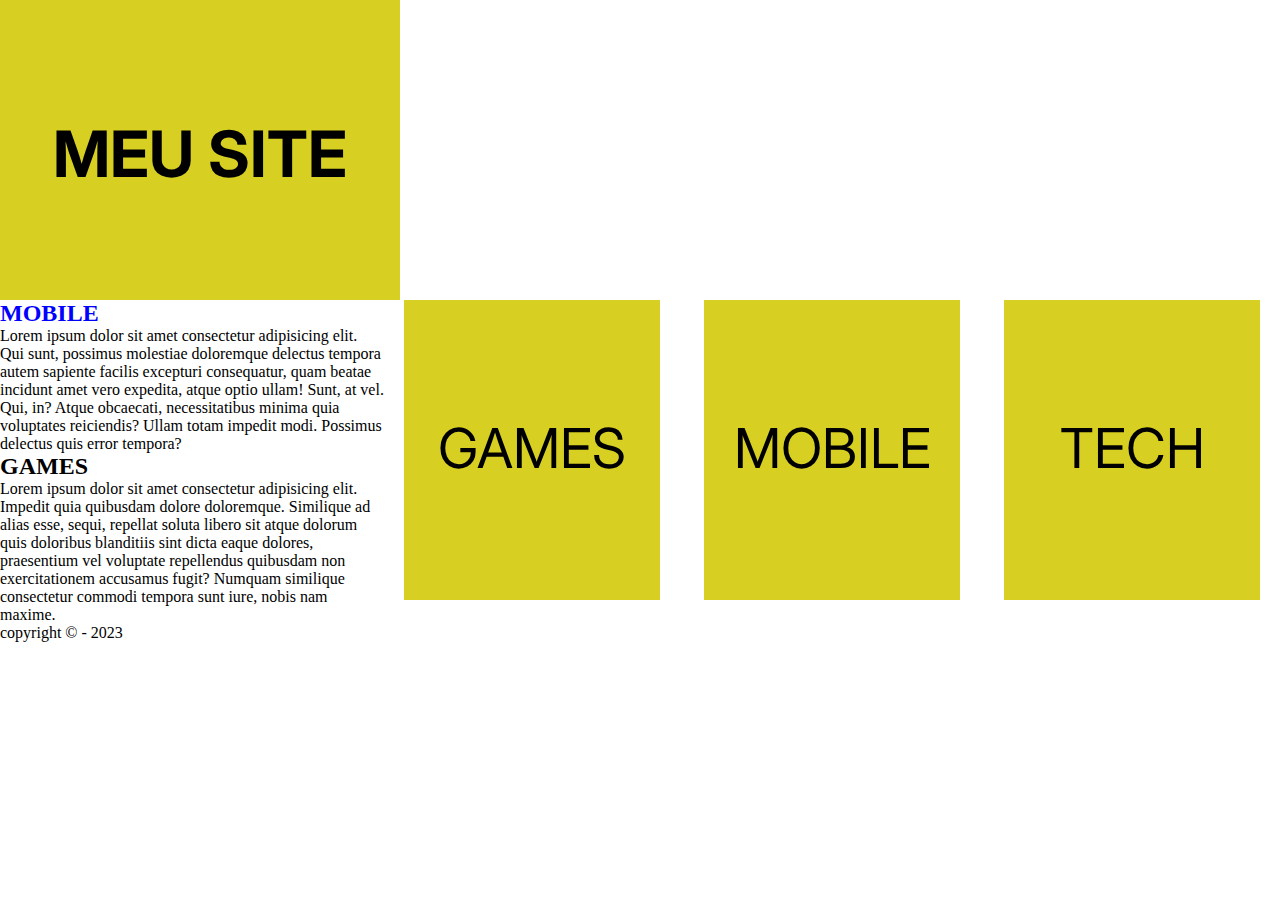
<file: html-college/index.html>
<!DOCTYPE html>
<html lang="pt-br">

<head>
    <meta charset="UTF-8">
    <meta http-equiv="X-UA-Compatible" content="IE=edge">
    <meta name="viewport" content="width=device-width, initial-scale=1.0">
    <title>Gadgets</title>

    <!-- <style>
        header>h2 {
            color: green;
        }
    </style> -->

    <link rel="stylesheet" href="./css/estilo.css">

</head>

<body>

    <div class="container">

        <header>
            <h1>MEU SITE</h1>
            <nav class="menu">
                <ul>
                    <li> <a href="./games.html">GAMES</a> </li>
                    <li> <a href="./mobile.html">MOBILE</a> </li>
                    <li> <a href="./tech.html">TECH</a> </li>
                </ul>
            </nav>
        </header>

        <section>
            <h2 style="color:blue">MOBILE</h2>
            <p>Lorem ipsum dolor sit amet consectetur adipisicing elit. Qui sunt, possimus molestiae doloremque delectus
                tempora autem sapiente facilis excepturi consequatur, quam beatae incidunt amet vero expedita, atque
                optio ullam! Sunt, at vel. Qui, in? Atque obcaecati, necessitatibus minima quia voluptates reiciendis?
                Ullam totam impedit modi. Possimus delectus quis error tempora?
        <div class="container">
            </p>
            <h2>GAMES</h2>
            <p>Lorem ipsum dolor sit amet consectetur adipisicing elit. Impedit quia quibusdam dolore doloremque.
                Similique ad alias esse, sequi, repellat soluta libero sit atque dolorum quis doloribus blanditiis sint
                dicta eaque dolores, praesentium vel voluptate repellendus quibusdam non exercitationem accusamus fugit?
                Numquam similique consectetur commodi tempora sunt iure, nobis nam maxime.
            </p>
        </section>

        <footer>
                <p>copyright &copy - 2023</p>
        </footer>

    </div>

</body>

</html>
</file>
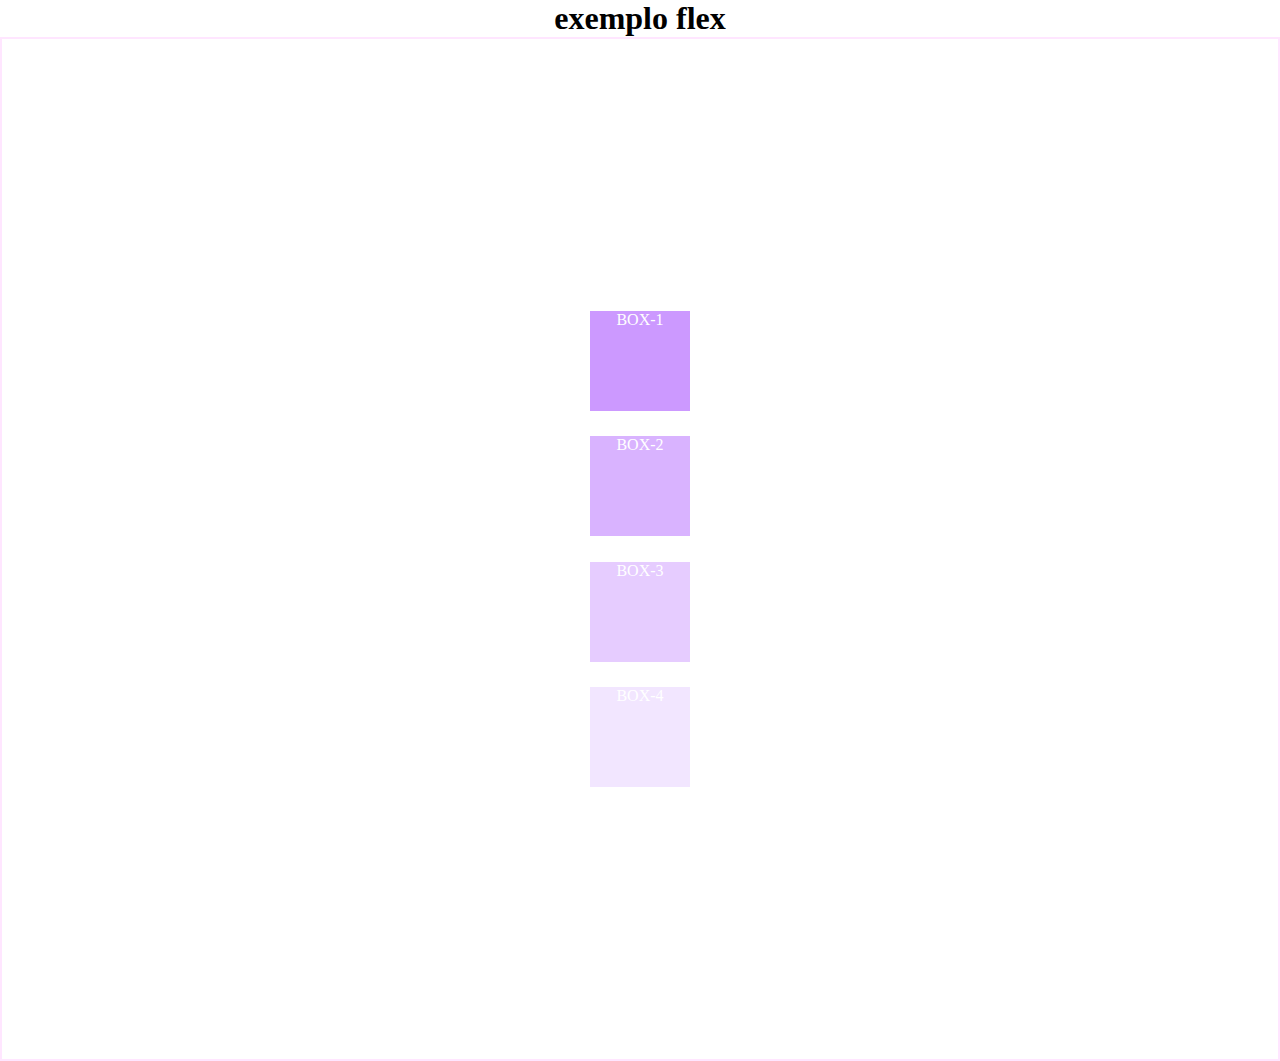
<file: html-college/exemplo/exemplo-flex.html>
<!DOCTYPE html>
<html lang="en">
<head>
    <meta charset="UTF-8">
    <meta http-equiv="X-UA-Compatible" content="IE=edge">
    <meta name="viewport" content="width=device-width, initial-scale=1.0">
    <title>Document</title>
    <link rel="stylesheet" href="./exemplo-flec.css">
</head>
<body>

    <h1 class="fodase">exemplo flex</h1>
    
    <div class="box-pai box">
        <div class="box-filhas box-1">BOX-1</div>
        <div class="box-filhas box-2">BOX-2</div>
        <div class="box-filhas box-3">BOX-3</div>
        <div class="box-filhas box-4">BOX-4</div>
    </div>

        <div>


            
        </div>
</body>
</html>
</file>
<file: html-college/exemplo/exemplo-flec.css>
*{
    margin: 0;
    padding: 0;
    box-sizing: border-box;

}

body{
    width: 100%;
    height: 1024px;
    max-width: 1440px;
    
}

.box-pai{
    display: flex;
    border: 2px solid  #ffe6ff;
    height: 100%;
    width: 100%;
    flex-direction: column;
    justify-content: center;
    align-items: center;

}

.box-filhas{
    width: 100px;
    height: 100px;
    text-align: center;
    color: #fff;
    margin: 1%;
}

.box-1{
    background-color: #cc99ff;
}

.box-2{
    background-color: #d9b3ff;
}

.box-3{
    background-color: #e6ccff;
    ;
}

.box-4{
    background-color: #f2e6ff;
}

.fodase{
    text-align: center;
}
</file>
<file: html-college/css/estilo.css>
@import url('https://fonts.googleapis.com/css2?family=Inter:wght@700&display=swap');


/*
    Utilizando o seletor universal, vamos resetar o css do navegador!
    ( * )
*/

*{
    margin: 0;
    padding: 0;
    box-sizing: border-box;
}


h1{
    /* h1 */
    width: 400px;
    height: 300px;
    background: #D7CF21;
    float: left;
    text-align: center;
    font-family: 'Inter', sans-serif;
    font-style: normal;
    font-weight: 700;
    font-size: 64px;
    line-height: 77px;
    padding: 115px 30px 0 30px;
}
 
.menu{
    float: right;
}

.menu ul{
    list-style-type: none;
}

.menu ul li{
    display: inline-block;
    padding: 0 20px;
}

.menu ul li a{
 text-decoration: none;
 background-color: #D7CF21;
 display: inline-block;
 height: 300px;
 width: 256px;
 left: 652px;
 top: 0px;
 border-radius: 0px;
 text-align: center;
    padding: 115px 30px 0 30px;
    font-family: 'Inter', sans-serif;
    font-size: 55px;
    color: #000000;
}

section{
    clear: left;
}
</file>
